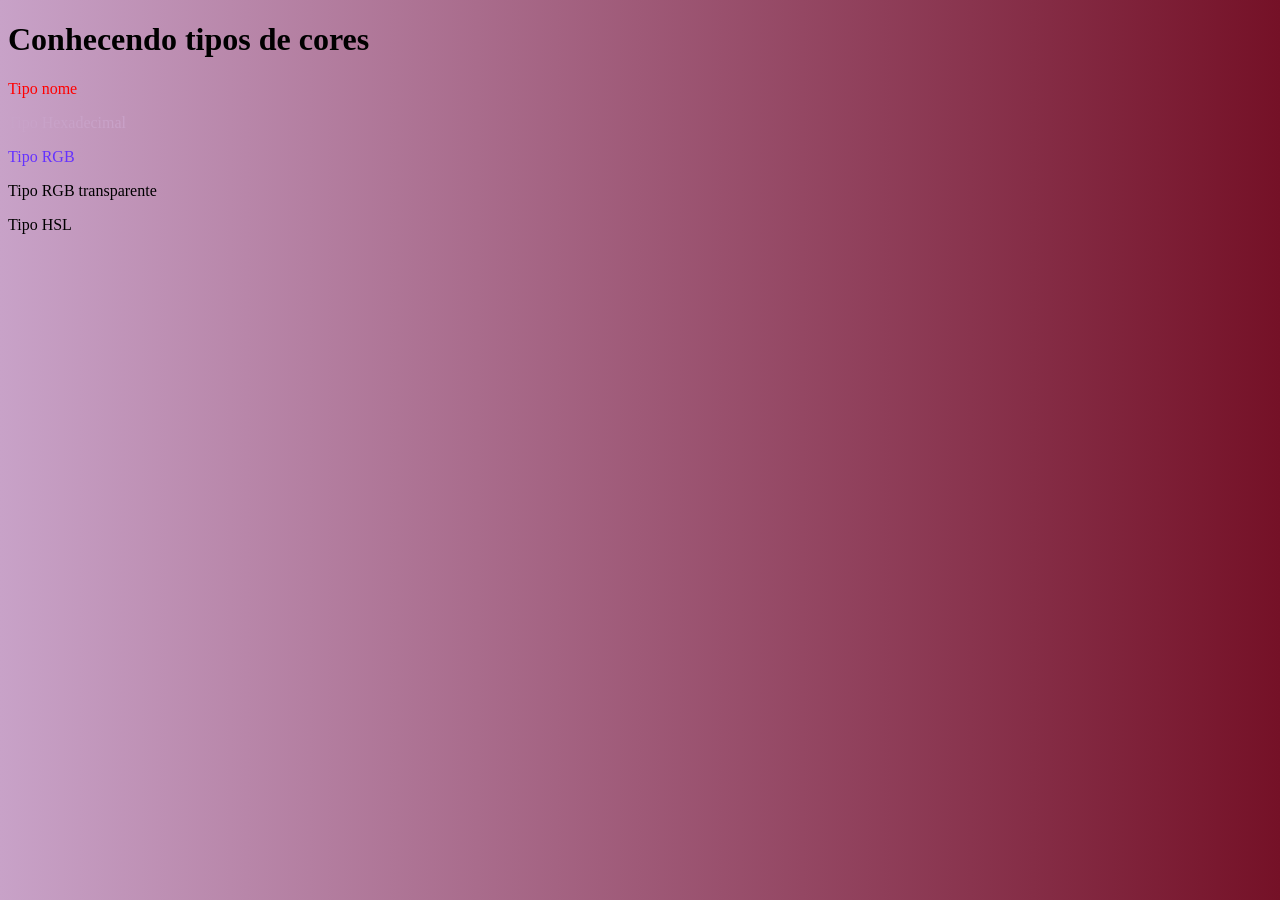
<file: CSS/Cores/index.html>
<!DOCTYPE html>
<html lang="en">
<head>
    <meta charset="UTF-8">
    <meta name="viewport" content="width=<device-width>, initial-scale=1.0">
    <title>Cores em CSS</title>
    <link rel="stylesheet" href="style.css">
</head>
<body id="cor-de-fundo">
    <h1>Conhecendo tipos de cores</h1>

    <p class="nome">Tipo nome</p>
    <p class="hexadecimal">Tipo Hexadecimal</p>
    <p class="rgb">Tipo RGB</p>
    <p class="rgb-transparente">Tipo RGB transparente</p>
     <p class="hsl">Tipo HSL</p>
</body>
</html>
</file>
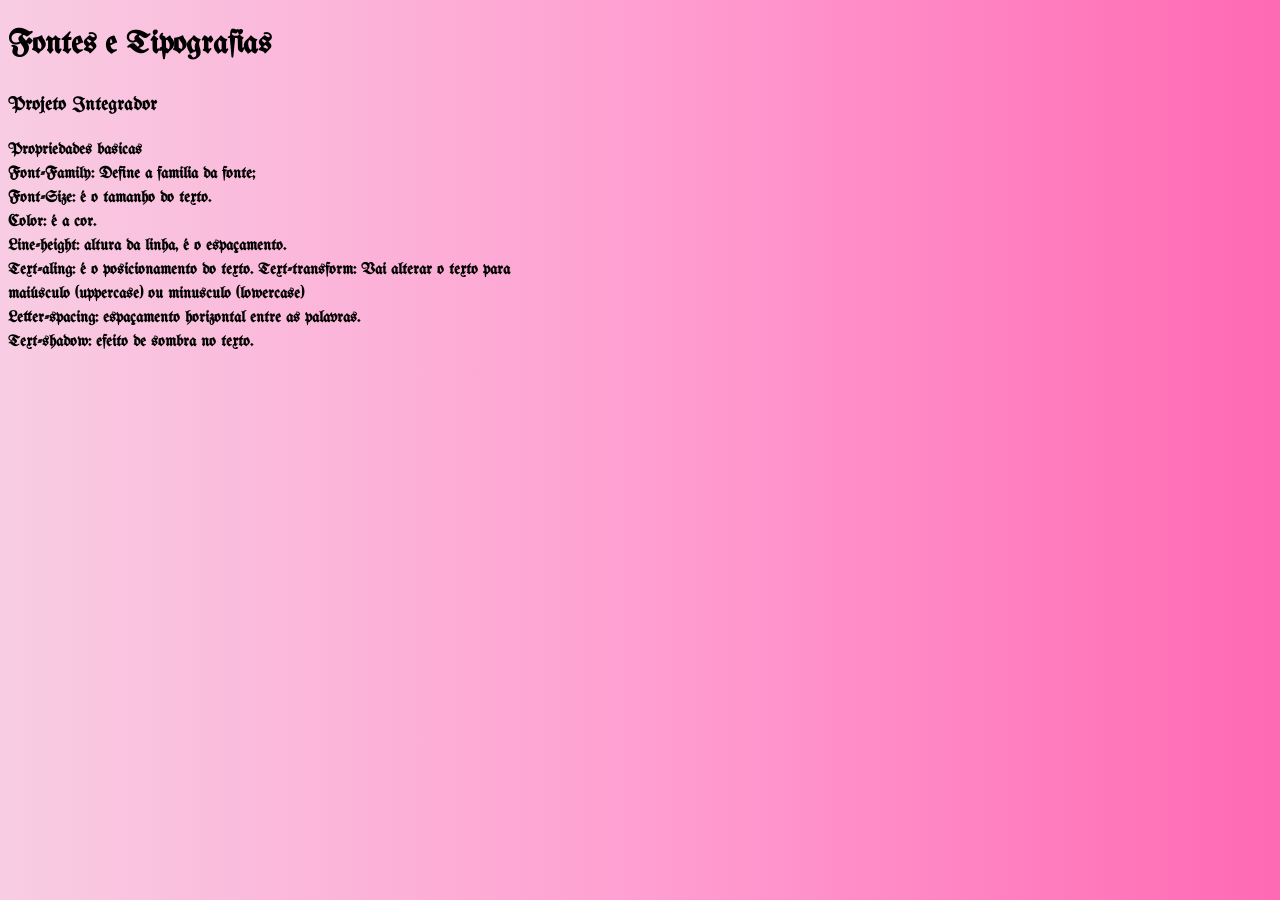
<file: CSS/Fontes/index.html>
<!DOCTYPE html>
<html lang="en">
<head>
    <meta charset="UTF-8">
    <meta name="viewport" content="width=device-width, initial-scale=1.0">
    <title>Fontes e Tipografias</title>
    <link rel="stylesheet" href="style.css">
    <link rel="preconnect" href="https://fonts.googleapis.com">
    <link rel="preconnect" href="https://fonts.gstatic.com" crossorigin>
    <link href="https://fonts.googleapis.com/css2?family=UnifrakturMaguntia&display=swap" rel="stylesheet">
<body>
    <h1>Fontes e Tipografias</h1>
    <h3>Projeto Integrador</h3>

    <p>Propriedades basicas<br>
    Font-Family: Define a familia da fonte;<br>
    Font-Size: é o tamanho do texto.<br>
    Color: é a cor.<br>
    Line-height: altura da linha, é o espaçamento.<br>
    Text-aling: é o posicionamento do texto.
    Text-transform: Vai alterar o texto para<br> 
    maiúsculo (uppercase) ou minusculo (lowercase)<br>
    Letter-spacing: espaçamento horizontal entre as palavras.<br>
    Text-shadow: efeito de sombra no texto.</p>
</body>
</html>
</file>
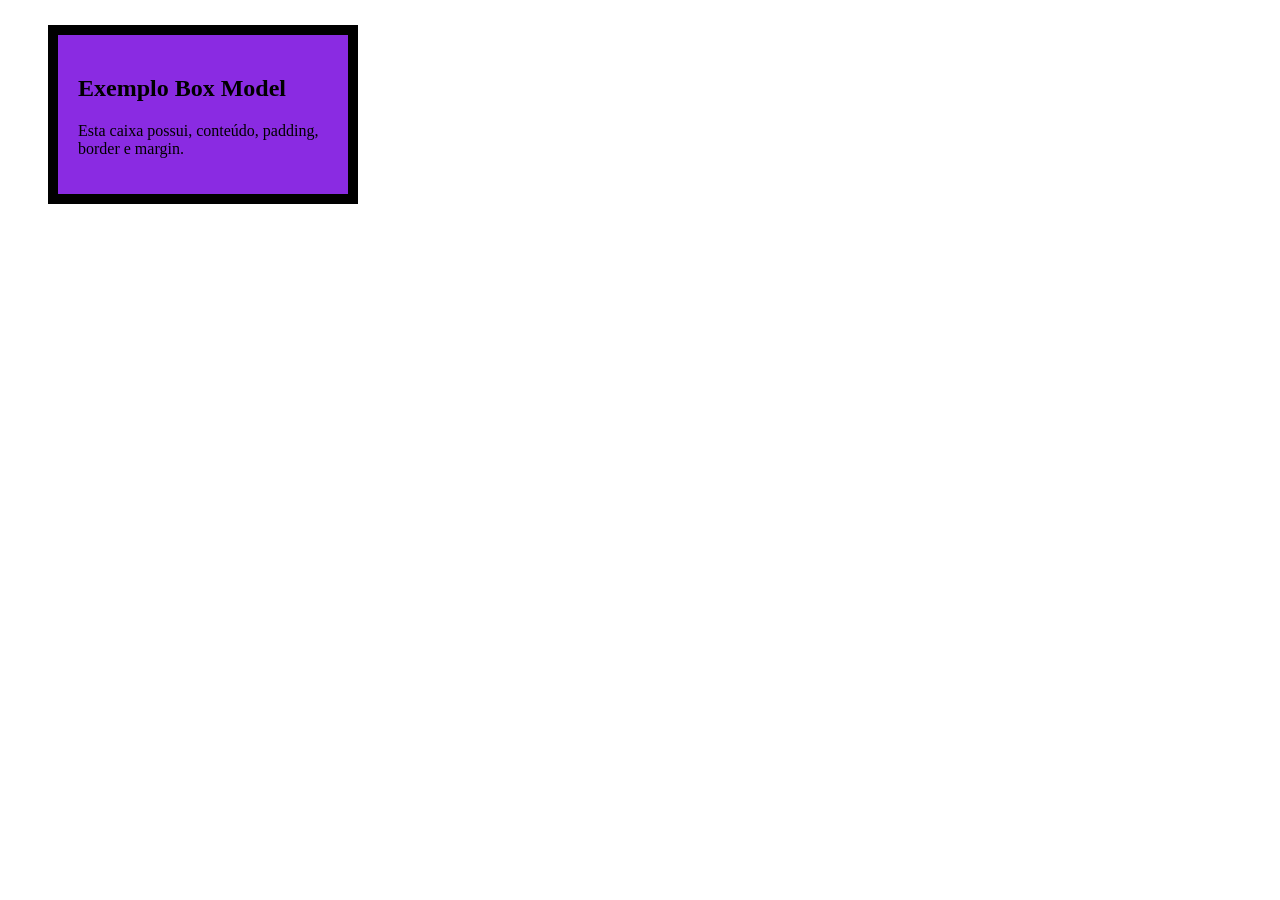
<file: CSS/Modelo de Caixa/index.html>
<!DOCTYPE html>
<html lang="en">
<head>
    <meta charset="UTF-8">
    <meta name="viewport" content="width=device-width, initial-scale=1.0">
    <title>Modelo de Caixa</title>
    <link rel="stylesheet" href="style.css">
</head>
<body>
    <div class="caixa">
        <h2> Exemplo Box Model</h2>

        <p>Esta caixa possui, conteúdo, padding, border e margin.</p>
    </div>
    
</body>
</html>
</file>
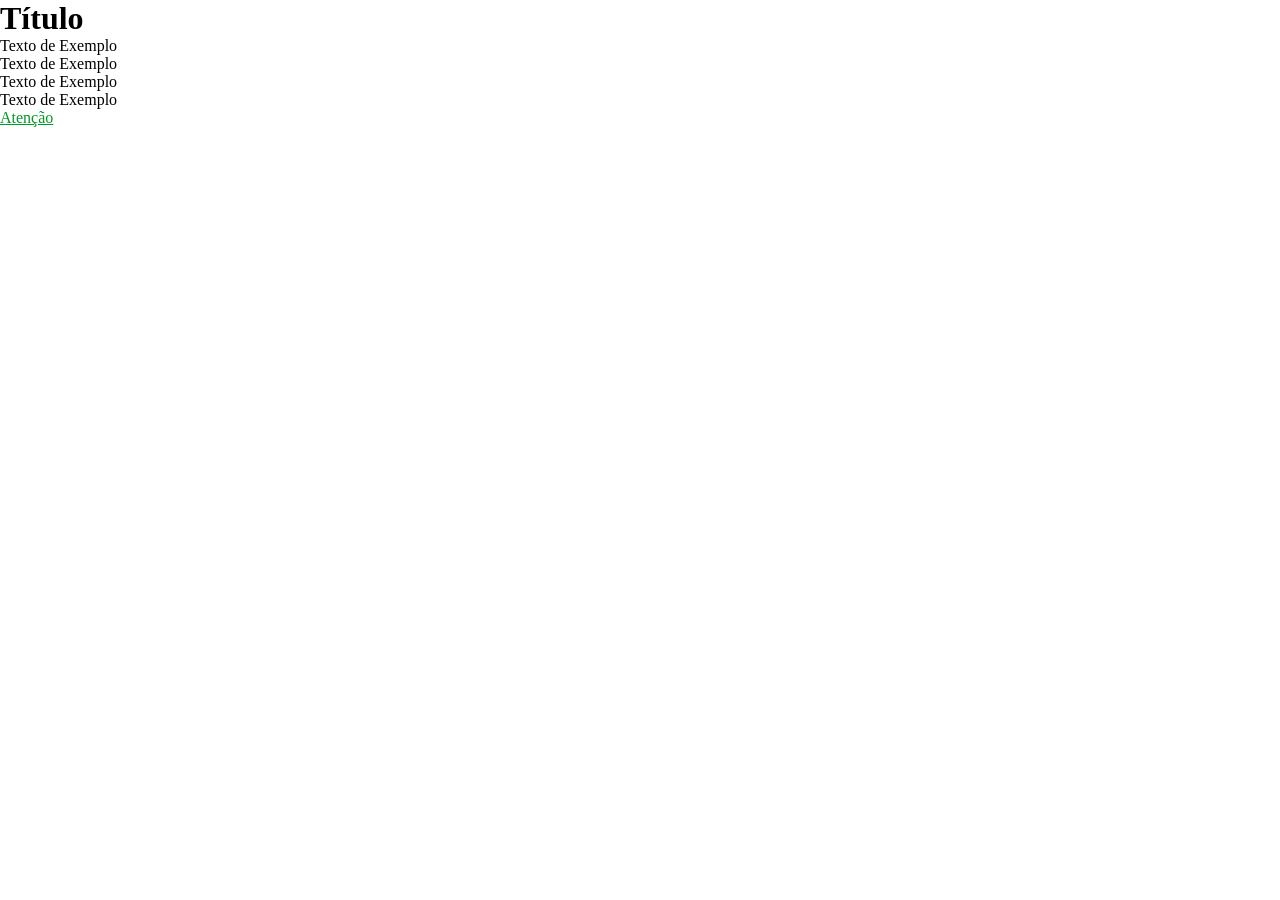
<file: CSS/Seletores e Agrupamentos/index.html>
<!DOCTYPE html>
<html lang="en">
<head>
    <meta charset="UTF-8">
    <meta name="viewport" content="width=device-width, initial-scale=1.0">
    <title>Seletores E Agrupamentos</title>
    <link rel="stylesheet" href="style.css">
</head>
<body>
    <h1>Título</h1>

     <p>Texto de Exemplo</p>
     <p>Texto de Exemplo</p>
     <p>Texto de Exemplo</p>
     <p>Texto de Exemplo</p>

     <a class="alerta" href="#">Atenção</a>

</body>
</html>
</file>
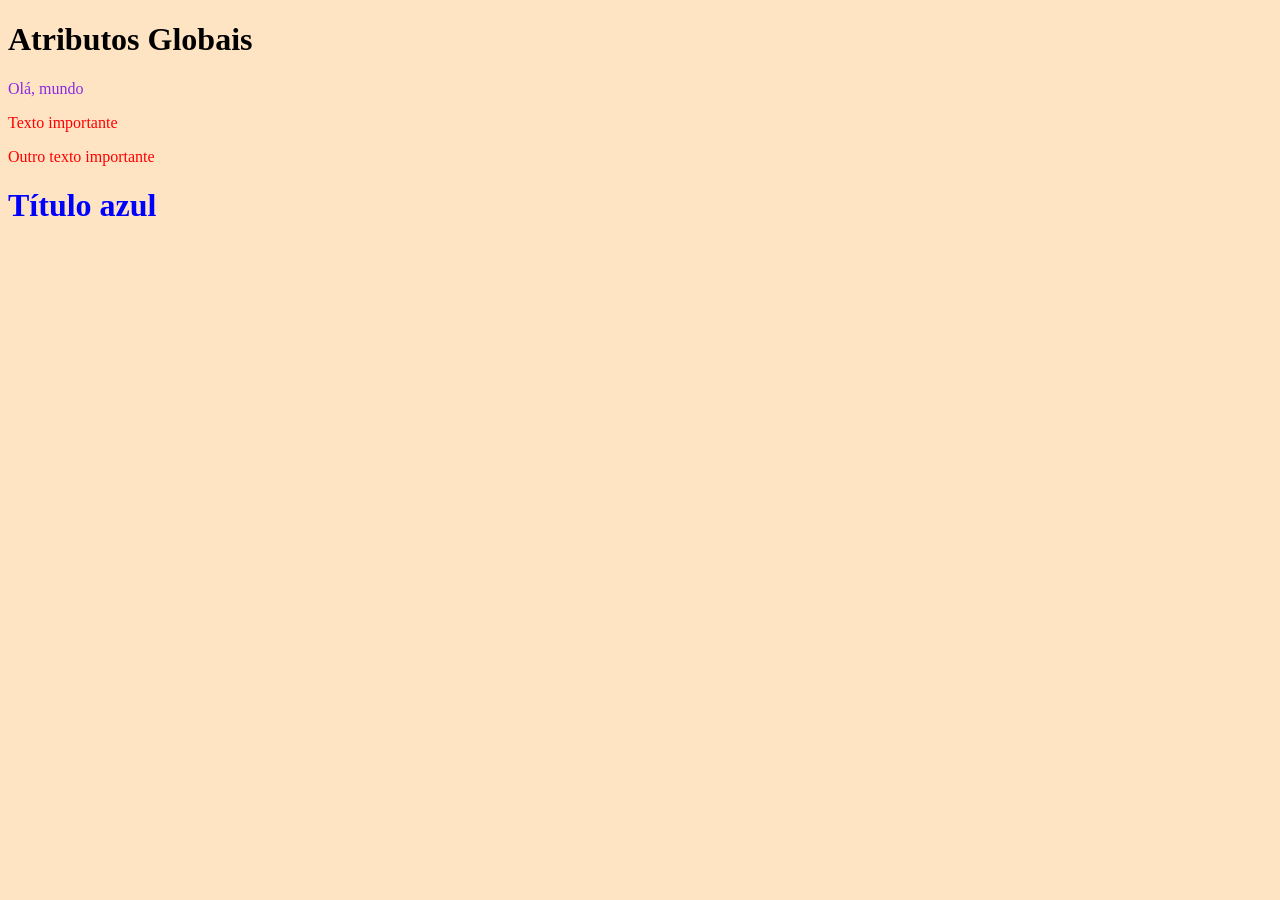
<file: HTML/Atributos Globais/index.html>
<!DOCTYPE html>
<html lang="pt-BR">
<head>
    <meta charset="UTF-8">
    <meta name="viewport" content="width=device-width, initial-scale=1.0">
    <title>Atributos Globais</title>
    <style>
        #mensagem {
            color:blueviolet
        }
        .destaque{
            color:red;
        }
        body {
            background-color: bisque;
        }
    </style>
</head>
<body>
    <h1>Atributos Globais</h1>
    
    <!-- id - Identificador Único -->
     <p id="mensagem">Olá, mundo</p>
     
     <!-- class (Classe) - Permite agrupar vários elementos com o mesmo 
      estilo e comportamento. -->

      <p class="destaque">Texto importante</p>
      <p class="destaque">Outro texto importante</p>

      <!-- style (estilo inline) - Aplica CSS direto no elemento -->
       <h1 style="color:blue;">Título azul</h1>
</body>
</html>
</file>
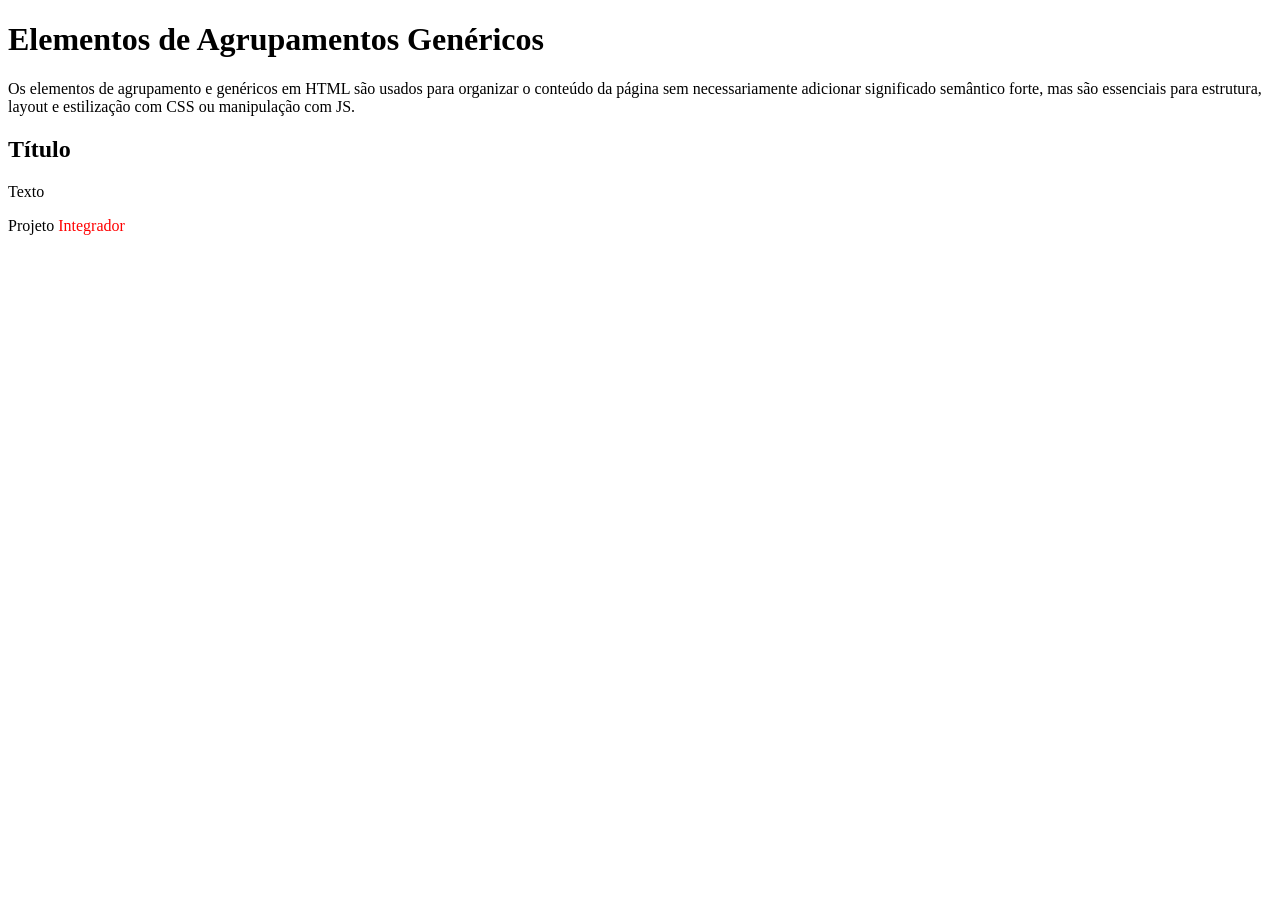
<file: HTML/Elementos de Agrupamento Genérico/index.html>
<!DOCTYPE html>
<html lang="pt-BR">
<head>
    <meta charset="UTF-8">
    <meta name="viewport" content="width=device-width, initial-scale=1.0">
    <title>Elementos de Agrupamentos Genéricos</title>
</head>
<body>
    <h1>Elementos de Agrupamentos Genéricos</h1>

    <p>Os elementos de agrupamento e genéricos em HTML são usados para 
        organizar o conteúdo da página sem necessariamente adicionar 
        significado semântico forte, mas são essenciais para estrutura, 
        layout e estilização com CSS ou manipulação com JS.
    </p>

    <div>
        <!-- Agrupa elementos de bloco -->
    </div>

    <div>
        <h2>Título</h2>
        <p>Texto</p>
    </div>

    <span>
        <!-- Agrupa elementos de linha (inline) -->
    </span>

    <p>Projeto <span style="color: red;">Integrador</span></p>
</body>
</html>
</file>
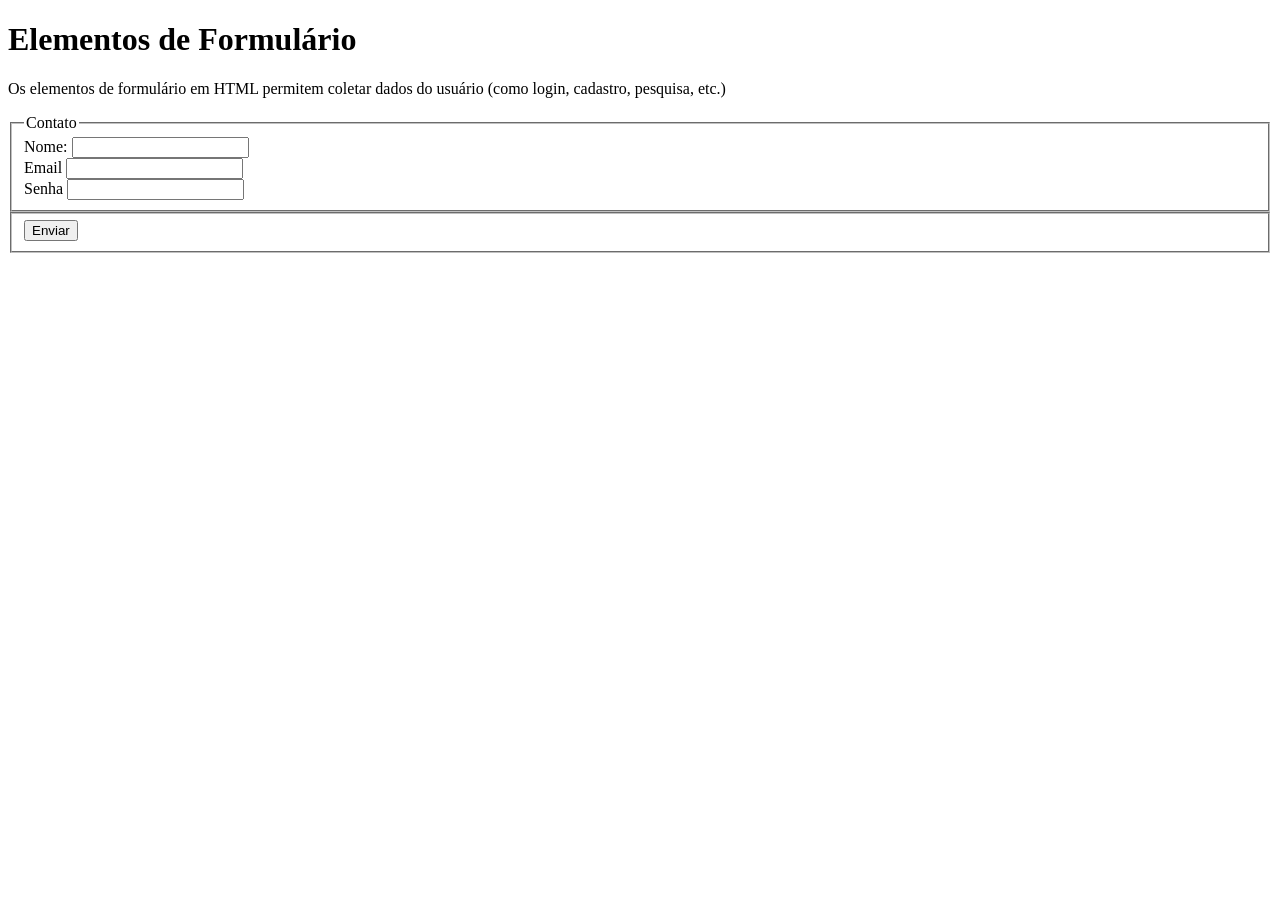
<file: HTML/Elementos de Formulário/index.html>
<!DOCTYPE html>
<html lang="pt-BR">
<head>
    <meta charset="UTF-8">
    <meta name="viewport" content="width=device-width, initial-scale=1.0">
    <title>Elementos de Formulário</title>
</head>
<body>
    <h1>Elementos de Formulário</h1>
    <p>Os elementos de formulário em HTML permitem coletar dados do usuário (como login, cadastro, pesquisa, etc.)</p>


    <form action="" method="">
       <fieldset>
            <legend>Contato</legend>
       

        <label for="nome">Nome:</label>
        <input id="nome" name="nome" type="text" required><br>

        <label for="email">Email</label>
        <input id="email" name="email" type="email" required><br>

        <label for="senha">Senha</label>
        <input id="senha" name="senha" type="password" required><br>
        
        </fieldset>
        <fieldset>
            <button type="submit">Enviar</button>
        </fieldset>
    </form> 

</body> 
</html>
</file>
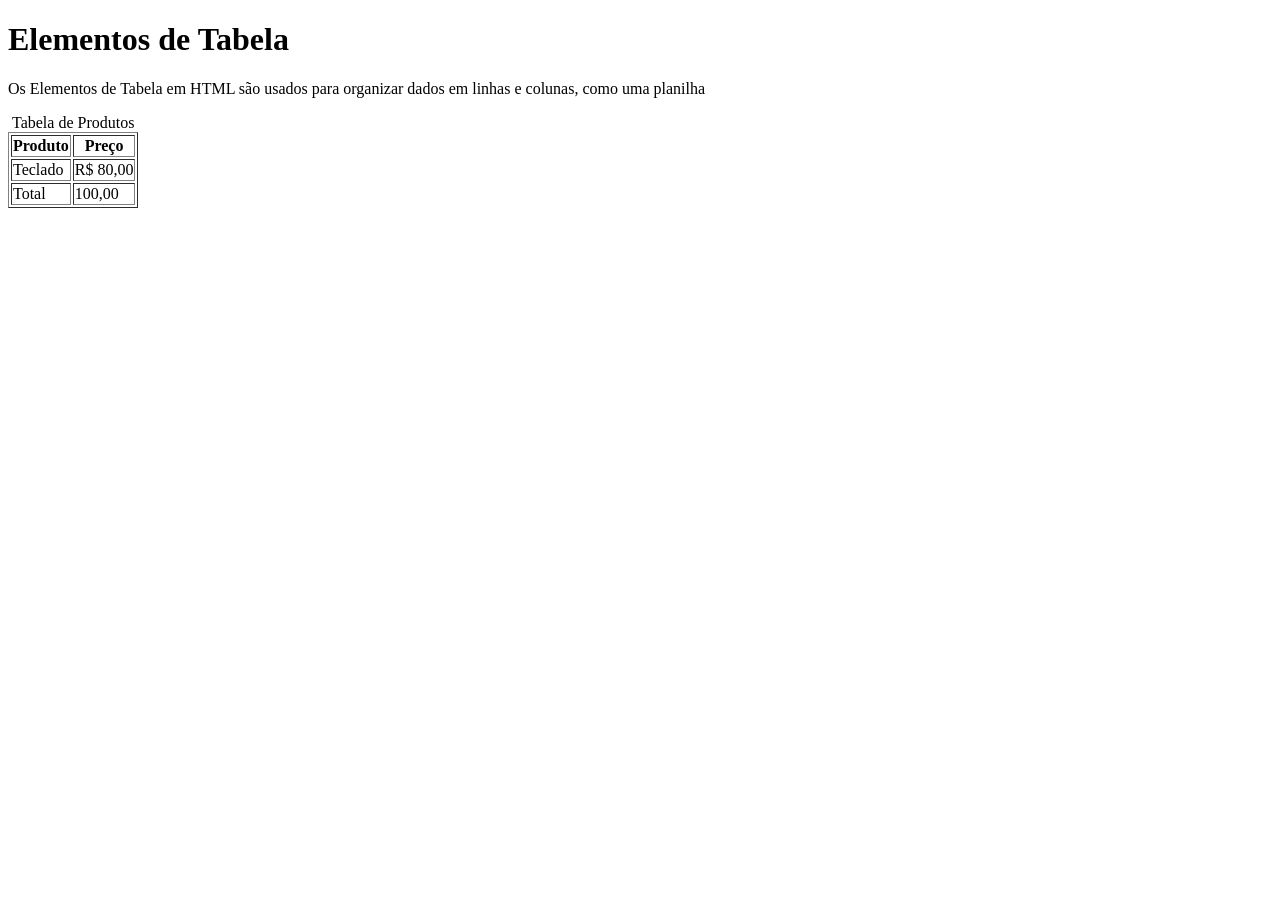
<file: HTML/Elementos de Tabela/index.html>
<!DOCTYPE html>
<html lang="pt-BR">
<head>
    <meta charset="UTF-8">
    <meta name="viewport" content="width=device-width, initial-scale=1.0">
    <title>Elementos de Tabela</title>
</head>
<body>
    <h1>Elementos de Tabela</h1>
    <p>Os Elementos de Tabela em HTML são usados para organizar dados em linhas e colunas, como uma planilha</p>

    <table border="1">
       <caption>Tabela de Produtos</caption>
       <thead>
         <tr>
             <th>Produto</th>
             <th>Preço</th>
         </tr>
    </thead>
    <tbody>
          <tr>
             <td>Teclado</td>
             <td>R$ 80,00</td>
          </tr>
    </tbody>
    <tfoot>
       <tr>
        <td>Total</td>
        <td>100,00</td>
       </tr>
    </tfoot>
   </table>
</body>
</html>
</file>
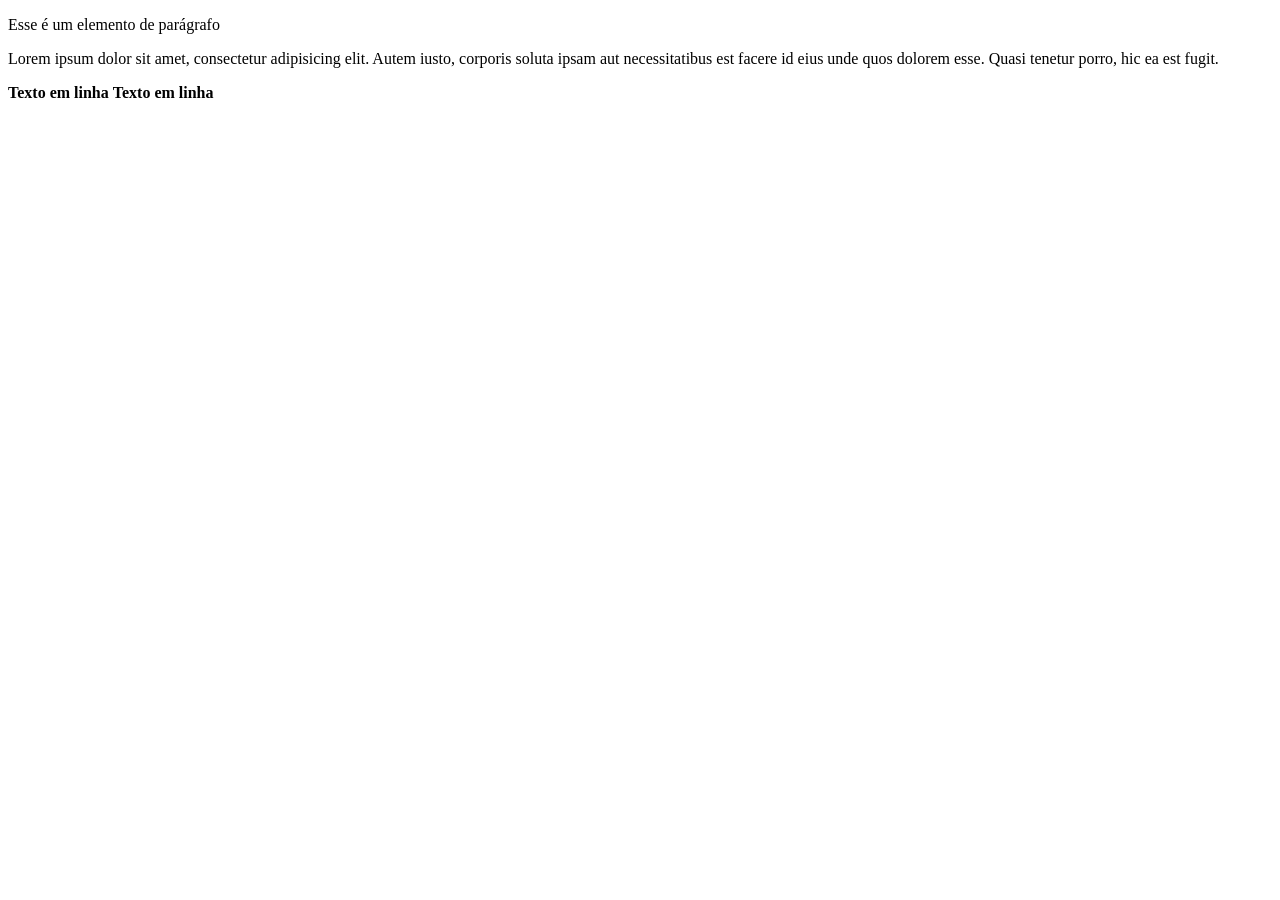
<file: HTML/Estrutura Basica/index.html>
<!DOCTYPE html> <!-- Identifica que esse documento é HTML -->
<html lang="pt-BR"> <!-- Tag html: Raiz do documento / lang: Linguagem (idioma) -->
<head> <!-- Contém Metadados (informações para o navegador) -->
    <meta charset="UTF-8"> <!-- Dicionário do HTML -->
    <meta name="viewport" content="width=device-width, initial-scale=1.0">
    <title>Estrutura Básica</title> <!-- Titulo do navegador-->
</head>
<body> 
    <!-- Conteúdo da Página -->

    <!-- Elemento de Bloco:  -->
     <p>Esse é um elemento de parágrafo</p> 
     <p>Lorem ipsum dolor sit amet, consectetur adipisicing elit. Autem iusto, corporis soluta ipsam aut necessitatibus est facere id eius unde quos dolorem esse. Quasi tenetur porro, hic ea est fugit.</p>

     <!-- Elemento de Linha (inline) -->
    <strong>Texto em linha</strong> 
    <strong>Texto em linha</strong>
</body>
</html>
</file>
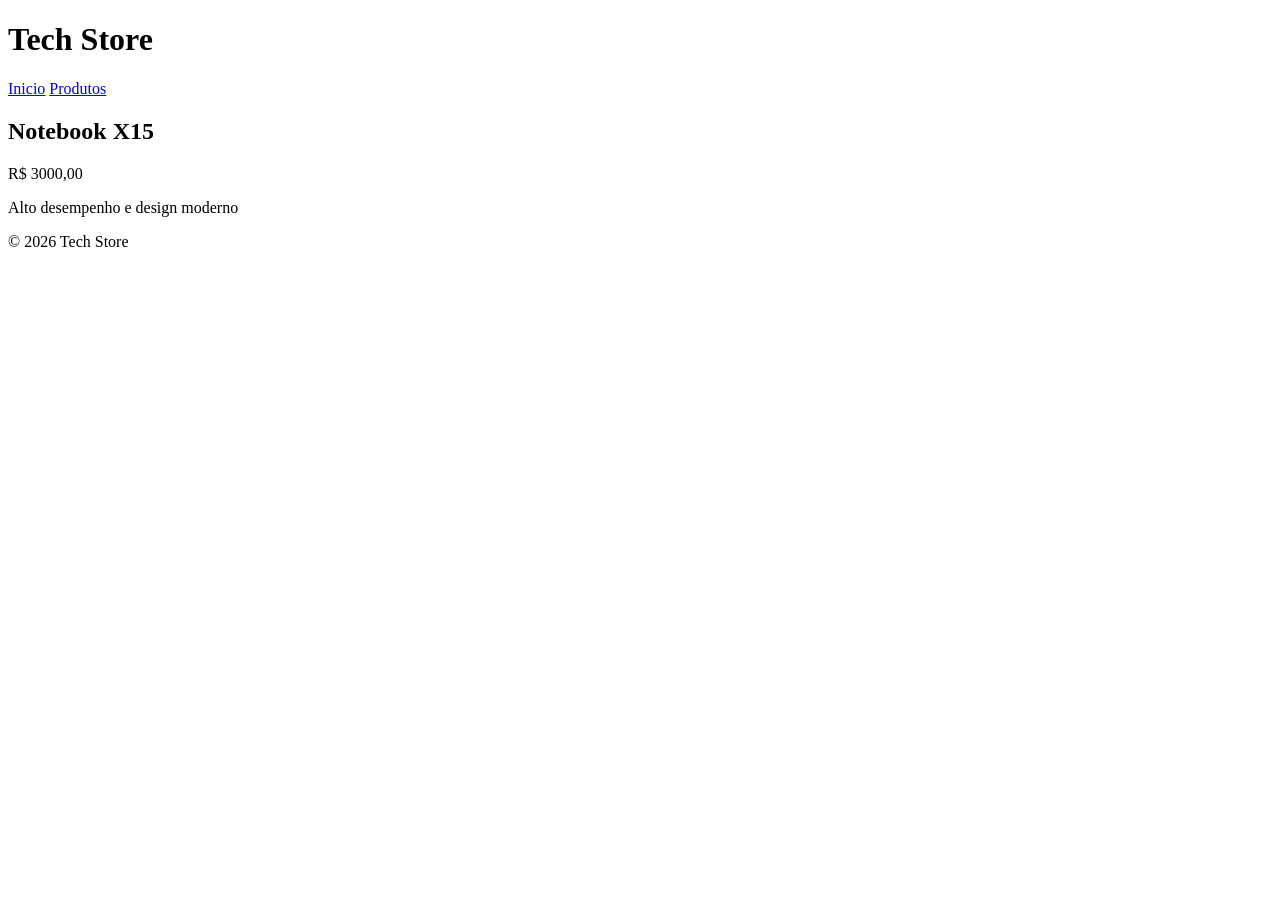
<file: HTML/Estrutura Semantica/index.html>
<!DOCTYPE html>
<html lang="pt-BR">
<head>
    <meta charset="UTF-8">
    <meta name="viewport" content="width=device-width, initial-scale=1.0">
    <title>Estrura Semântica</title>
</head>
<body>
    <!-- Cabeçalho da página -->
    <header>
        <h1>Tech Store</h1>
        <nav> <!-- Navegação-->
            <a href="index.html">Inicio</a>
            <a href="produtos.html">Produtos</a>
        </nav>
    </header>

    <!-- Conteúdo Principal -->
    <main>
        <!-- Post de Notebook -->
        <article>
            <h2>Notebook X15</h2>
            <p>R$ 3000,00</p>
            <p>Alto desempenho e design moderno</p>
        </article>
    </main>

    <!-- Rodapé -->
    <footer>
        <p>&copy; 2026 Tech Store</p>
    </footer>
</body>
</html>
</file>
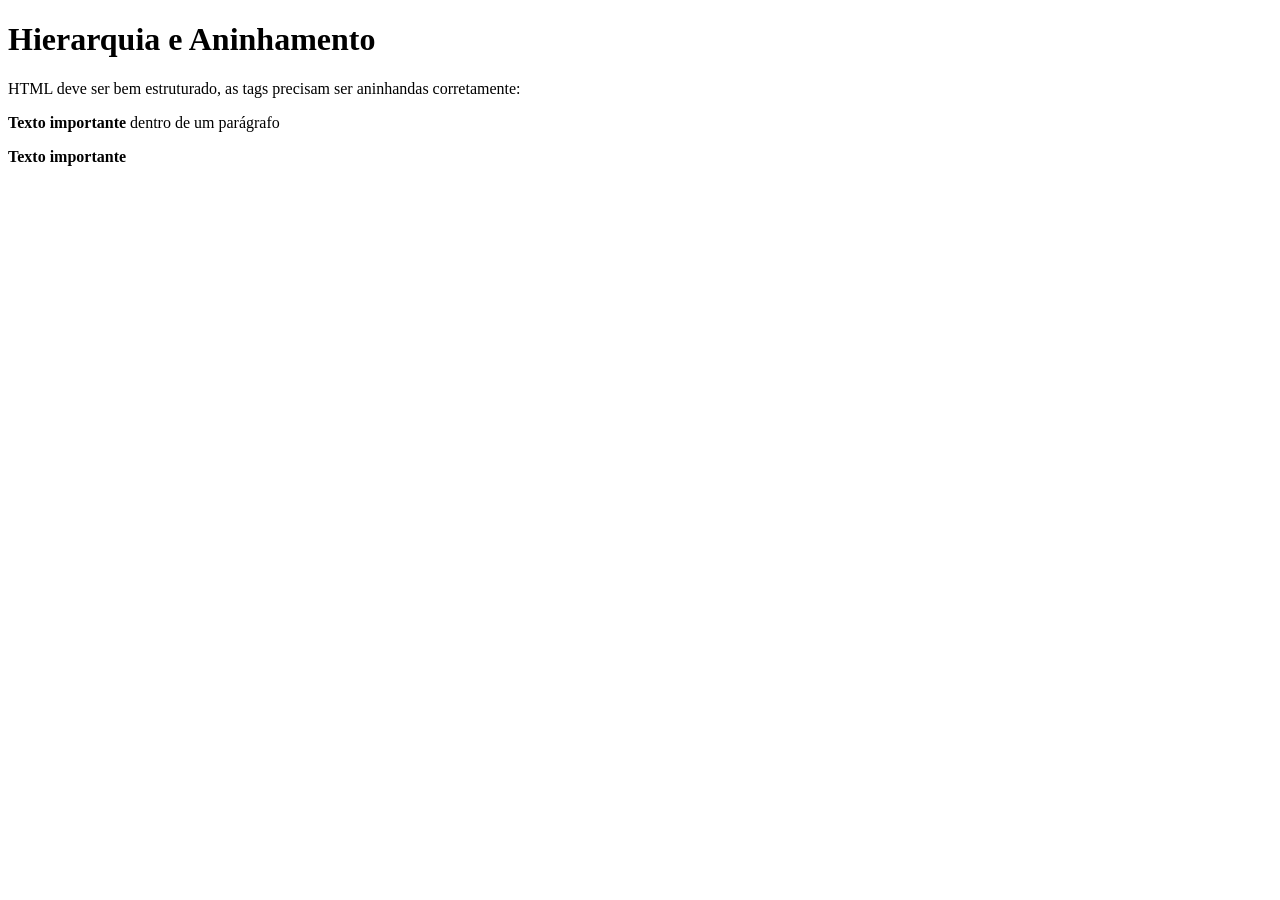
<file: HTML/Hierarquia e Aninhamento/index.html>
<!DOCTYPE html>
<html lang="pt-BR">
<head>
    <meta charset="UTF-8">
    <meta name="viewport" content="width=device-width, initial-scale=1.0">
    <title>Hierarquia e Aninhamento</title>
</head>
<body>
    <h1>Hierarquia e Aninhamento</h1>
    <p>HTML deve ser bem estruturado, as tags precisam ser aninhandas
        corretamente:
    </p>

    <!-- CORRETO -->
        <p><strong>Texto importante</strong> dentro de um parágrafo</p>

     <!-- ERRADO -->
        <p><strong>Texto importante</p></strong>
</body>
</html>
</file>
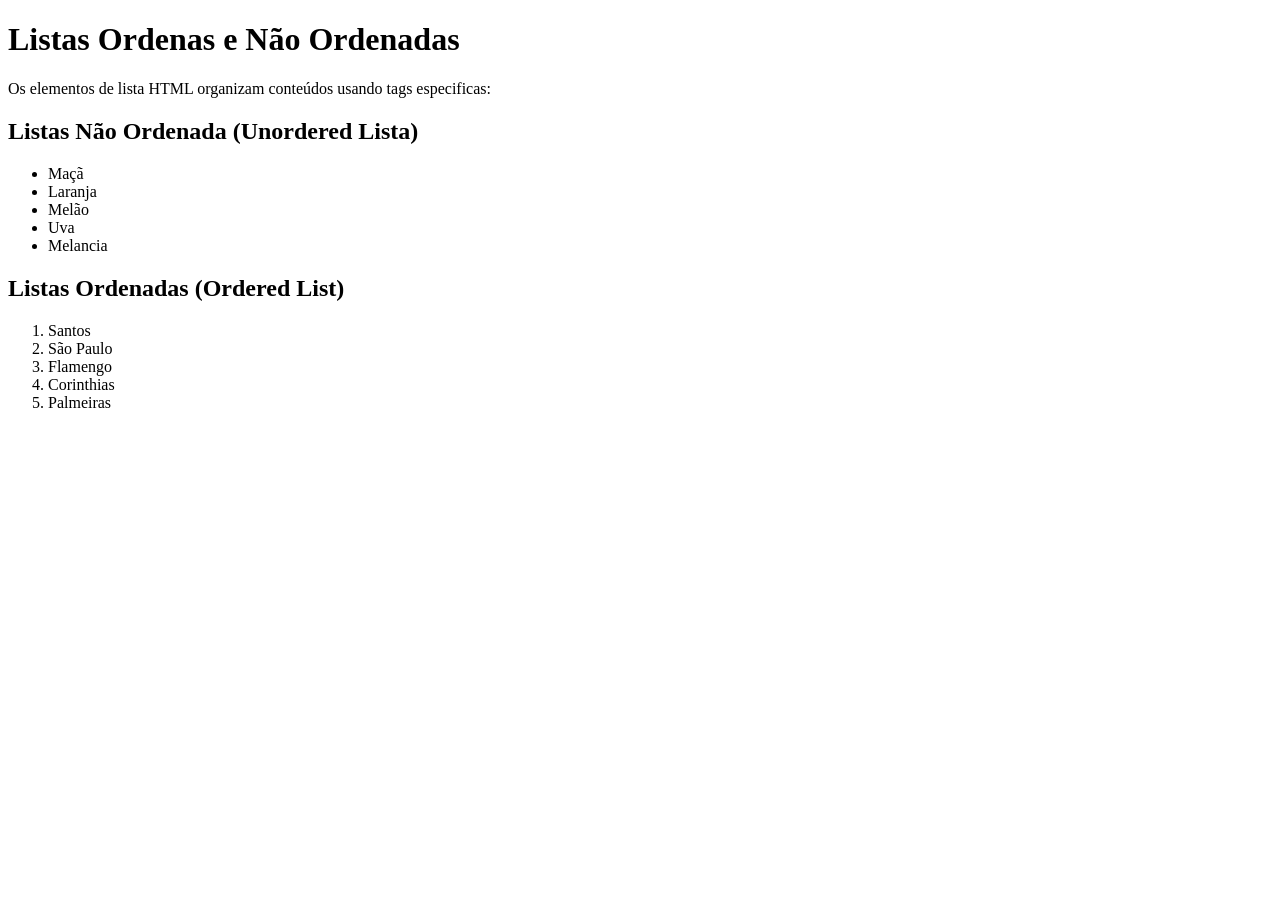
<file: HTML/Listas/index.html>
<!DOCTYPE html>
<html lang="en">
<head>
    <meta charset="UTF-8">
    <meta name="viewport" content="width=device-width, initial-scale=1.0">
    <title>Listas</title>
</head>
<body>
    <h1>Listas Ordenas e Não Ordenadas</h1>
    <p>Os elementos de lista HTML organizam conteúdos usando tags 
        especificas:</p>

    <h2>Listas Não Ordenada (Unordered Lista)</h2>
    <!-- Cria uma lista não ordenada, geralmente exibida 
     com marcadores (bolinhas/círculos) -->

    <ul> <!-- Unordered List-->
        <li>Maçã</li> <!-- Item de Lista -->
        <li>Laranja</li> <!-- Item de Lista -->
        <li>Melão</li> <!-- Item de Lista -->
        <li>Uva</li> <!-- Item de Lista -->
        <li>Melancia</li> <!-- Item de Lista -->
    </ul>

    <h2>Listas Ordenadas (Ordered List)</h2>
    <!-- Cria uma lista ordenada, tipicamente 
     numerada ou alfabética (1,2,3; a,b,c; I,II,III) -->

    <ol> <!-- Ordered List-->
        <li>Santos</li> <!-- Item de Lista-->
        <li>São Paulo</li> <!-- Item de Lista-->
        <li>Flamengo</li> <!-- Item de Lista-->
        <li>Corinthias</li> <!-- Item de Lista-->
        <li>Palmeiras</li> <!-- Item de Lista-->
    </ol>
    
</body>
</html>
</file>
<file: CSS/Cores/style.css>
/* CORES */

/* 
Formatos de cor:

color: red; [tipo nome (em ingles)]
color: #FF0000; [tipo hexadecimal (A - F e 0 - 9)]
color:rgb(255, 0, 0); [Tipo RGB]
color: rgb(255, 0, 0, 0.5); [Tipo RGB transparente]
color> hsl(0, 100%, 50%); [Tipo HSL: matriz, saturação e luminosidade.]
*/

.nome {
    color:red;
}

.hexadecimal {
    color:#C8A2C8
}

.rgb{
    color: rgb(100, 50, 255)
}

.rgba-transparente {
    color: rgba(89, 0, 255, 0.5)
}

.hsl {
    color: hsl(100, 50, 255);
}

/*
Cores de Fundo

Aplica uma cor de fundo para sua página. Exemplos:

background-color: #f0f8ff;

/*background: linear-gradient(to right, #C8A2C8, #751127);  [linear-gradiente: cria degradês horizontais, verticais ou diagonais] 

background-color: rgba(0, 0, 0, 0.3); [Cor de fundo com transparência]
*/

#cor-de-fundo{
    /* background-color: #751127;*/
    background: linear-gradient(to right, #C8A2C8, #751127); 
    /*background-color: rgba(0, 0, 0, 0.3)*/
}
</file>
<file: CSS/Fontes/style.css>
/* FONTES E TIPOGRAFIAS */

/* Propriedades basicas */
/* Font-Family: Define a familia da fonte;*/
/*Font Size: é o tamanho do texto.*/
/*color: é a cor.*/
/*line-height: altura da linha /espaçamento */
/* text aling: é o posicionamento do texto */

body {
    background: linear-gradient(to right, #F8CDE3,#ff9fd1, #FF69B4);
    font-family: "UnifrakturMaguntia", cursive;
    font-size: 16px;
    color:#000;
    line-height: 1.5;
    font-weight: bold;
    text-align: left;
}
/* Importando fontes do google fonts*/
.titulo {
  font-family: "UnifrakturMaguntia", cursive;
}

/* Decoração e Transformação*/
/* text-transform: Vai alterar o texto para maiúsculo (uppercase) ou minusculo (lowercase) */
/* letter-spacing: espaçamento horizontal entre as palavras */
/* Text-shadow: efeito de sombra no texto */
</file>
<file: CSS/Modelo de Caixa/style.css>
/* Modelo de Caixa (Box Modelo) */

/*
Todo elemento HTML é tratado com uma "caixa", 
composta por:

-> content: conteúdo principal;
-> padding: espaço interno entre o conteúdo e a borda;
-> border: linha que envolve o elemento
-> margin: espaço externo entre elementos;

*/

.caixa {
    width: 250px; /* Largura da Caixa.*/
    padding: 20px; /* Espaço Interno */
    border: 10px solid #000; /* Borda (tamanho, tipo e forma) */
    margin: 25px 40px; /*Espaçamento externo*/
    background-color: blueviolet;
}
</file>
<file: CSS/Seletores e Agrupamentos/style.css>
/* Seletores e Agrupamento */

/* 

*{ Seletor Universal: Aplica a todos os elementos}

p {Seletor Tipo: Seleciona todas as tags <p>}

.alerta {Seletor Classe: Seleciona todos os class="alerta"}

#principal {Seletor ID: Seleciona o elemento com id="principal"}

*/

* {
    margin: 0;
    padding: 0;
    box-sizing: border-box;
}

h1 {
    color: black;
}

.alerta {
    color: rgb(0, 154, 39);
}

#principal {
    background-color: aquamarine;
    color: #FFF;
}
</file>
